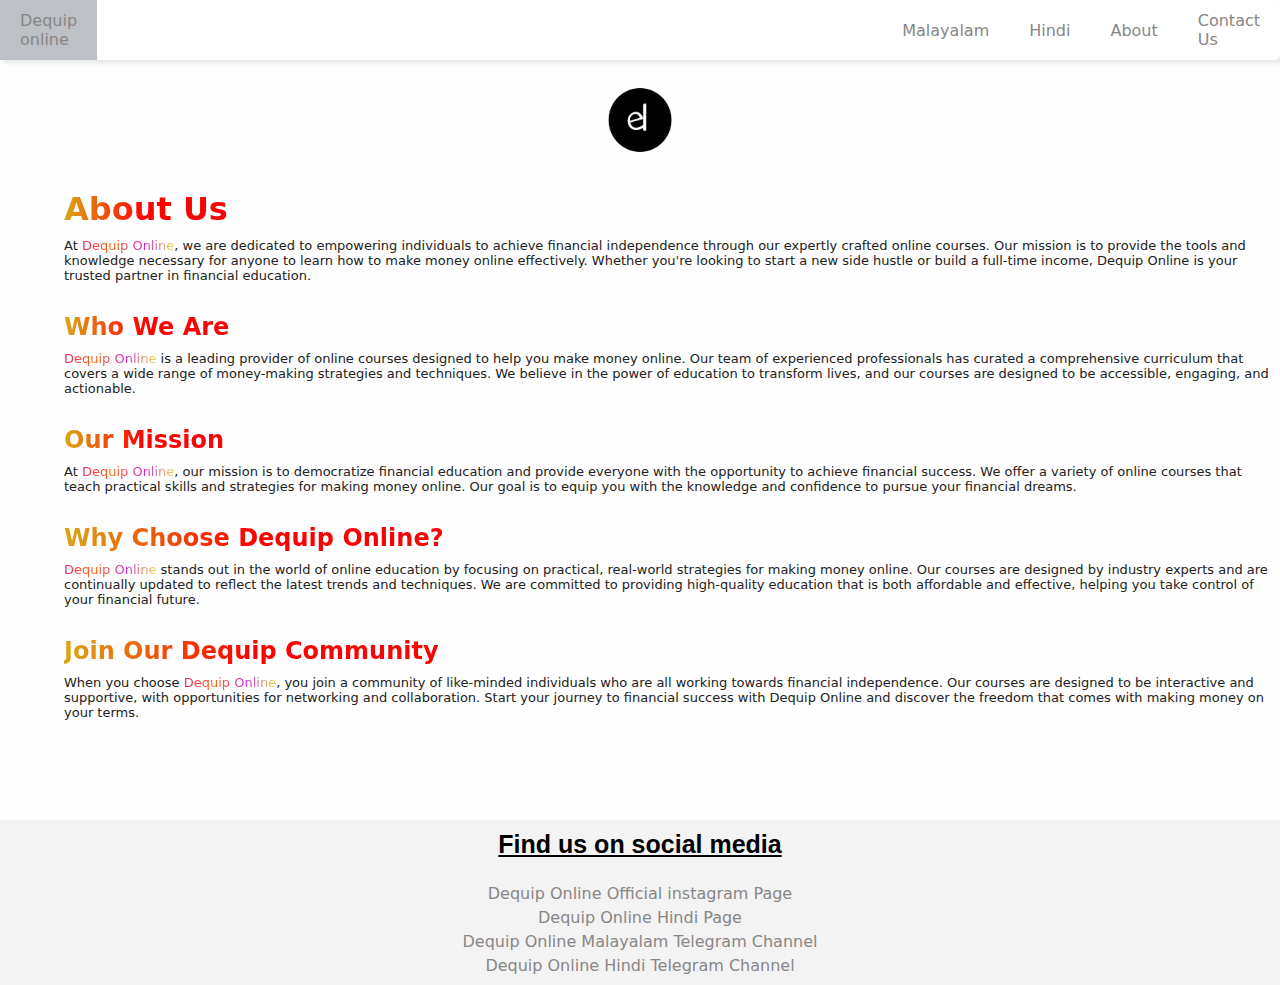
<file: about.html>
<!DOCTYPE html>
<html lang="en">
<head>
  <meta charset="UTF-8">
  <meta name="viewport" content="width=device-width, initial-scale=1.0">
  <link rel="icon" href="source/sqrlogo.JPEG">
  <title>DeqiupOnline</title>
  <link rel="stylesheet" href="style.css">

</head>
<body>
  <nav>
    <input type="checkbox" id="sidebar-active">
    <label for="sidebar-active" class="open-sidebar-button">
      <svg xmlns="http://www.w3.org/2000/svg" height="32" viewBox="0 -960 960 960" width="32"><path d="M120-240v-80h720v80H120Zm0-200v-80h720v80H120Zm0-200v-80h720v80H120Z"/></svg>
    </label>
    <label id="overlay" for="sidebar-active"></label>
    <div class="links-container">
      <label for="sidebar-active" class="close-sidebar-button">
        <svg xmlns="http://www.w3.org/2000/svg" height="32" viewBox="0 -960 960 960" width="32"><path d="m256-200-56-56 224-224-224-224 56-56 224 224 224-224 56 56-224 224 224 224-56 56-224-224-224 224Z"/></svg>
      </label>

      <a class="home-link" href="index.html">Dequip online</a> 
      <a href="https://cosmofeed.com/view_ch/52855dab-a94d-4cb7-93b1-d5870ef8b25f">Malayalam</a>
      <a href="hindi.html">Hindi</a>
      <a href="about.html">About</a> 
      <a href="https://t.me/m/3Fk4Fx3qNWI1">Contact Us</a>
      
    </div>
  </nav>

  <div class="container1">
    <div id="about">
        <div class="about">
          <img src="source/roundlogo.PNG" style="width: 80px;height: 80px;display: flex;justify-content: center;margin: auto;margin-top: 20px;">
            <h1>About Us</h1>
            <p>
                At <span>Dequip Online</span>, we are dedicated to empowering individuals to achieve financial independence through our expertly crafted online courses. Our mission is to provide the tools and knowledge necessary for anyone to learn how to make money online effectively. Whether you're looking to start a new side hustle or build a full-time income, Dequip Online is your trusted partner in financial education.
            </p>
            <h2>Who We Are</h2>
            <p>
                <span>Dequip Online</span> is a leading provider of online courses designed to help you make money online. Our team of experienced professionals has curated a comprehensive curriculum that covers a wide range of money-making strategies and techniques. We believe in the power of education to transform lives, and our courses are designed to be accessible, engaging, and actionable.
            </p>
            <h2>Our Mission</h2>
            <p>
                At <span>Dequip Online</span>, our mission is to democratize financial education and provide everyone with the opportunity to achieve financial success. We offer a variety of online courses that teach practical skills and strategies for making money online. Our goal is to equip you with the knowledge and confidence to pursue your financial dreams.
            </p>
            <h2>
                Why Choose Dequip Online?
            </h2>
            <p>
                <span>Dequip Online</span> stands out in the world of online education by focusing on practical, real-world strategies for making money online. Our courses are designed by industry experts and are continually updated to reflect the latest trends and techniques. We are committed to providing high-quality education that is both affordable and effective, helping you take control of your financial future.
            </p>
            <h2>
                Join Our <span>Dequip</span> Community
            </h2>
            <p>
                When you choose <span>Dequip Online</span>, you join a community of like-minded individuals who are all working towards financial independence. Our courses are designed to be interactive and supportive, with opportunities for networking and collaboration. Start your journey to financial success with Dequip Online and discover the freedom that comes with making money on your terms.
            </p>
          </div>
      </div>            
  </div>

</body>
<!---------------footer--------------->
<footer>
  <h1>Find us on social media</h1>
  <div class="social-icon">
    <a href="https://www.instagram.com/dequiponline?igsh=b3JiMGZuZ2s4Ymc2&utm_source=qr">Dequip Online Official instagram Page</a> 
    <a href="https://www.instagram.com/dequiponlinehindi?igsh=MWRjb2ttYXJkNmd3Zw==">Dequip Online Hindi Page</a>
    <a href="https://t.me/dequiponline">Dequip Online Malayalam Telegram Channel</a>
    <a href="https://t.me/dequiponlinehindi">Dequip Online Hindi Telegram Channel</a>
</div>
</footer>
</html>
</file>
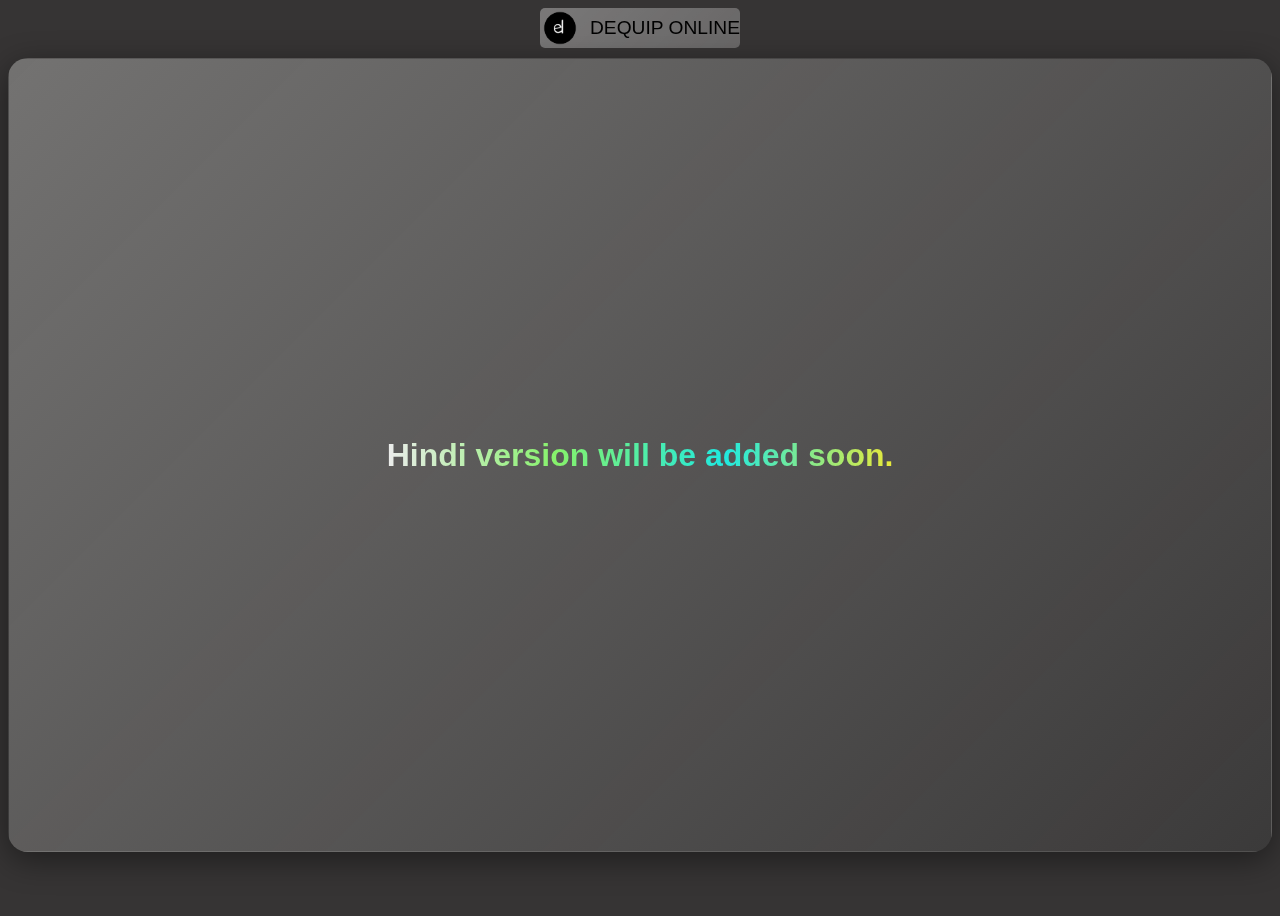
<file: hindi.html>
<!DOCTYPE html>
<html lang="en">
<head>
  <meta charset="UTF-8">
  <meta name="viewport" content="width=device-width, initial-scale=1.0">
  <title>Hindi</title>
  <style>
    body {      
      background-color: rgb(54, 52, 52);
      width: auto;
      height: 100vh;
      font-family: 'Segoe UI', Tahoma, Geneva, Verdana, sans-serif;
      overflow: hidden;
      text-align: center;

    }
    h1{
      background: linear-gradient(to right, #ececec, #86f16b,#20e9df, #e9e939);
      -webkit-text-fill-color: transparent;
      -webkit-background-clip: text;
    }
    .container {
      background: linear-gradient(135deg, rgba(180, 180, 178, 0.486), rgba(71, 71, 71, 0.336));
      backdrop-filter: blur(10px);
      -webkit-backdrop-filter: blur(10px);
      border-radius: 20px;
      box-shadow: 0 8px 32px 0 rgba(0, 0, 0, 0.438);
      height: 88%;
      width: auto;
      display: flex;
      justify-content: center;
      align-items: center;
      border: 0.1px solid rgba(0, 0, 0, 0);
    }
    .dequip a{
      background: linear-gradient(135deg, rgba(255, 255, 255, 0.336), rgba(255, 255, 255, 0.253));
      backdrop-filter: blur(10px);
      border-radius: 5px;
      display: flex;
      justify-content: center;
      align-items: center;
      margin: auto;
      margin-bottom: 10px;
      width: 200px;
      height: 40px;
      list-style: none;
      text-decoration: none;
      color: black;
      font-size: larger;
    }
    .dequip a:hover{
      background: linear-gradient(135deg, rgba(255, 255, 255, 0.1), rgba(255, 255, 255, 0));
      backdrop-filter: blur(10px);
      -webkit-backdrop-filter: blur(10px);
      box-shadow: 0 8px 32px 0 rgba(0, 0, 0, 0.37);
      display: flex;
      justify-content: center;
      background-color:rgba(59, 59, 59, 0.719) ;
      border-radius: 5px;
      color: azure;
      font-size: larger;
      transition:0.5s ease;
    }
  </style>
</head>
<body>
  <div class="dequip">
    <a class="home-link" href="index.html"><img src="source/roundlogo.PNG" style="width: 40px;height: 40px;display: flex;padding-right: 10px;">DEQUIP ONLINE</a>  
    </div>

  <div class="container">
    <h1>Hindi version will be added soon.</h1>
  </div>
</body>
</html>
</file>
<file: style.css>
@import url('https://fonts.googleapis.com/css2?family=Poppins:ital,wght@0,100;0,200;0,300;0,400;0,500;0,600;0,700;0,800;0,900;1,100;1,200;1,300;1,400;1,500;1,600;1,700;1,800;1,900&display=swap');
:root{
  --color-1: #ffffff;
  --text-color: #888686;
  --accent-color: #bdc0c5;
}
*{
  margin: 0;
  padding: 0;
}
body{
  font-family:system-ui, -apple-system, BlinkMacSystemFont, 'Segoe UI', Roboto, Oxygen, Ubuntu, Cantarell, 'Open Sans', 'Helvetica Neue', sans-serif;
    margin: 0px;;
    background: rgb(255, 254, 254);
    height: 100vh;
    overflow-y: scroll;
} 
html{
  font-size: 12pt;
  font-family: Poppins, Segoe UI, Tahoma, sans-serif;
}
nav{
  border-radius: 5px;
  background-color: rgb(255, 254, 254);
  box-shadow: 3px 3px 5px rgba(0,0,0,0.1);
}
nav ul{
  width: 100%;
  display: flex;
  align-items:center;
  justify-content: flex-end;
  margin: 0px;
  list-style: none;
  
}
nav li{
  padding-right: 10px;
  display: flex;
  justify-content: center;
  align-items: center;
  width: auto;
  height: 50px;
  padding-left:0px;
 
}
nav a{
  width: min-content;
  height: 100%;
  text-decoration: none;
  display: flex;
  align-items: center;
  color: #080800;

}
nav a:hover{
  background-color: gray;
}
nav li:first-child{
  margin-right: auto;
}
nav li:hover{
  background-color: gray;
}
/*---------------review------------------*/
.review h3{
  font-size: 25px;
  margin-top: 20px;
  margin-bottom: 20px;
  text-align: center;
  background: linear-gradient(to right, #dba716,#ff0000, #f10808);
  -webkit-text-fill-color: transparent;
  -webkit-background-clip: text;
}
/*------------------buttons-------------*/

.container h3{
  margin-top: 20px;
  margin-bottom: 20px;
  color: darkgray;
  text-align: center;
  margin-bottom: 5px;
  margin-top: 20px;
}
.buttons{
  margin-top: 20px;
  margin-bottom: 20px;
  overflow: hidden;  display: flex;
  justify-content: center;
  align-items: center;
  height: 30px;
}
.button1 p{
  color: white;
  padding-top: 5px;
  width:120px;
  font-weight: 600;
  font-size: large;
    text-align: center;
    background-color: crimson;
    height: 25px;
}
.button1 p:hover{
    background-color:rgb(214, 71, 100);
}
.button2 p{
  padding-top: 5px;
  width:120px;
  font-weight: 600;
  font-size: large;
    text-align: center;
    margin-left: 10px;
    background-color: mediumblue;
    height: 25px;
}
.button2 p:hover{
  background-color:rgb(59, 59, 201);
}
.button1 p a,.button2 p a{
  color: rgb(255, 255, 255);
  text-decoration: none;
}
.button1 p a:hover{
  color: rgb(20, 20, 20);
}
.button2 p a:hover{
  color:rgb(20, 20, 20);
}
/*------Scroll bar-------*/
/* width */
::-webkit-scrollbar {
  width: 8px;
}

::-webkit-scrollbar-thumb {
  background: rgb(54, 53, 53); 
  border-radius: 10px;
}

::-webkit-scrollbar-thumb:hover {
  background: #252525; 
}
::-webkit-scrollbar-thumb{
  color: darkslategrey;
}
nav{
  height: 60px;
  background-color: var(--color-1);
  display: flex;
  justify-content: flex-end;
  align-items: center;
}
.links-container{
  height: 100%;
  width: 100%;
  display: flex;
  flex-direction: row;
  align-items: center;
}
nav a{
  height: 100%;
  padding: 0 20px;
  display: flex;
  align-items: center;
  text-decoration: none;
  color: var(--text-color);
}
nav a:hover{
  background-color: var(--accent-color);
}
nav .home-link{
  margin-right: auto;
}
nav svg{
  fill: var(--text-color);
}
#sidebar-active{
  display: none;
}
.open-sidebar-button, .close-sidebar-button{
  display: none;
}
@media(max-width: 450px){
  .links-container{
    flex-direction: column;
    align-items: flex-start;

    position: fixed;
    top: 0;
    right: -100%;
    z-index: 10;
    width: 300px;

    background-color: var(--color-1);
    box-shadow: -5px 0 5px rgba(0, 0, 0, 0.25);
    transition: 0.75s ease-out;
  }
  nav a{
    box-sizing: border-box;
    height: auto;
    width: 100%;
    padding: 20px 30px;
    justify-content: flex-start;
  }
  .open-sidebar-button, .close-sidebar-button{
    padding: 20px;
    display: block;
  }
  #sidebar-active:checked ~ .links-container{
    right: 0;
  }
  #sidebar-active:checked ~ #overlay{
    height: 100%;
    width: 100%;
    position: fixed;
    top: 0;
    left: 0;
    z-index: 9;
  }
}
/*----------about-------------*/
.container1{
  margin-bottom: 100px;
  height:auto ;
}
.whatis h3 span{
  background: linear-gradient(to right, #f32170, #ff6b08,#cf23cf, #eedd44);
  -webkit-text-fill-color: transparent;
  -webkit-background-clip: text;
}

.about p{
    color:rgb(34, 34, 33);
    text-align: left;
    margin-left: 5%;
    font-size: small;
}

.about h1,.about h2{
  width: fit-content;
    margin-left:5% ;
    margin-top: 10px;
    margin-bottom: 10px;
    padding-top: 20px;
    background: linear-gradient(to right, #dba716,#ff0000, #f10808);
    -webkit-text-fill-color: transparent;
    -webkit-background-clip: text;
}
.about p span{
  background: linear-gradient(to right, #f32170, #ff6b08,#cf23cf, #eedd44);
  -webkit-text-fill-color: transparent;
  -webkit-background-clip: text;
}
/*-------Footer---------*/
footer{
  background-color:rgb(243, 243, 243);
  height:min-content;
}
footer h1{
   font-family:'Open Sans', 'Helvetica Neue', sans-serif;
  text-decoration:underline;
  font-size: 25px;
  margin: 0px;
  padding-top: 10px;
  text-align: center;
  color:rgb(0, 0, 0);
}
.social-icon{
  padding-bottom: 10px;
  padding-top: 20px;
  text-decoration: none;
  list-style: none;
  display: flex;
  flex-direction: column;
  align-items: center;
  justify-content: center;
  margin: auto;
}
.social-icon a{
  padding-top: 5px;
  text-decoration: none;
  list-style: none;
  color: #888686;
}
.social-icon a:hover{
  color:black;
}
.coaches img{
  padding-top: 10px;
  padding-bottom: 2px;
  align-items: flex-start;
}
.coaches{
  margin-top: 10px;
  display: flex;
  justify-content: center;
  align-items: center;
  background-color: #ffffff;
  width: 300px;
  height: 300px;
  display: flex;
  margin: 20px auto;
  flex-flow: column;
  border-radius: 20px;
  transition: 0.5s ease;
  box-shadow:-10px -5px 15px rgba(87, 87, 87, 0.911);
}
figcaption ,h1{
  color: rgb(17, 17, 17);
  flex-wrap: wrap;
  padding-top: 0px;
  text-align: center;
}

@media(max-width: 800px){

}
</file>
